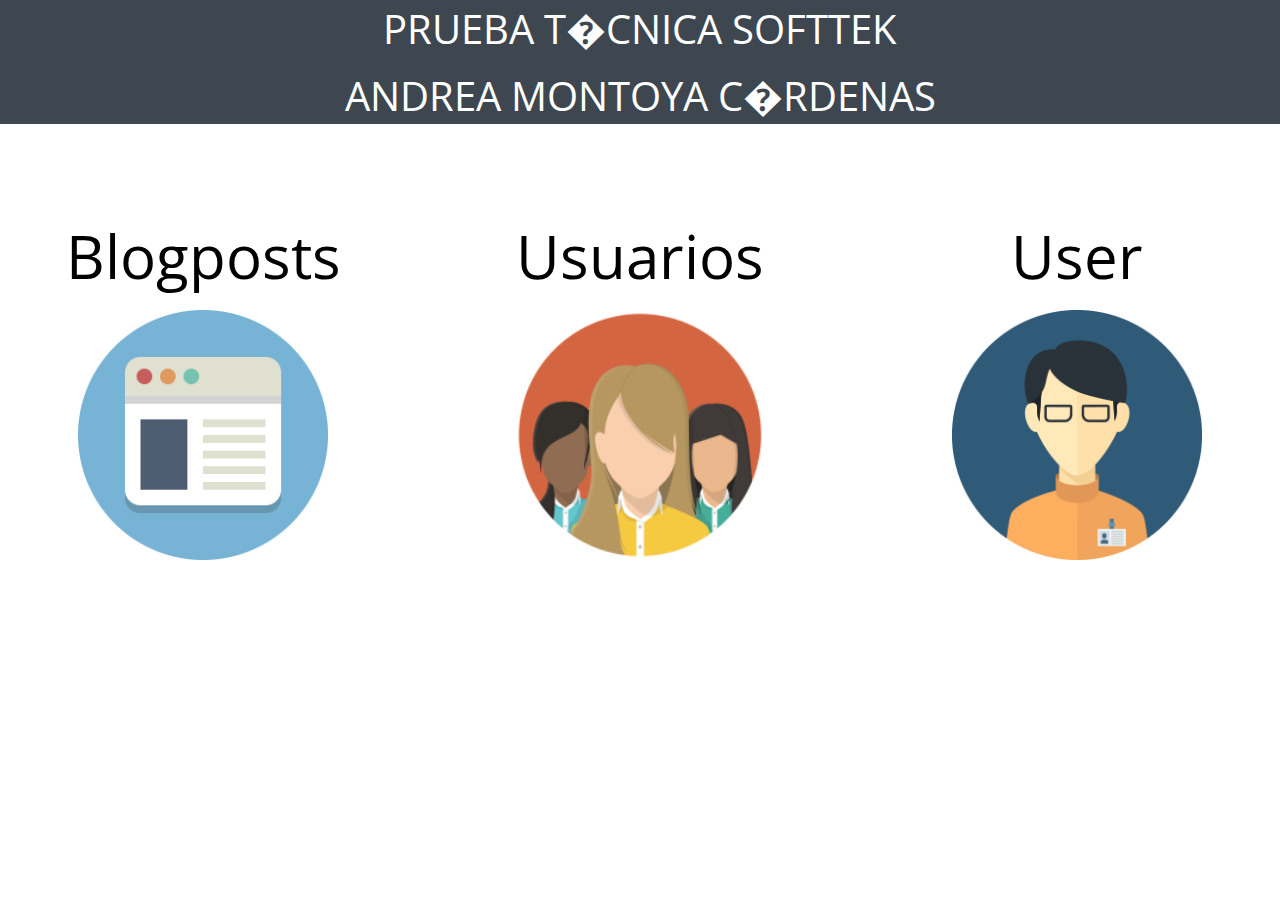
<file: index.html>
<!DOCTYPE html>
<html>
<body>
<head>
	<title>Prueba T�cnica Softtek - Andrea Montoya </title>
	<link href="css/bootstrap.min.css" rel="stylesheet">
	<link href="css/style.css" rel="stylesheet">
	<link href="js/bootstrap.min.js" rel="text/javascript">
	<script src="js/jquery-3.2.1.min.js"></script>
	<script src="js/controller.js"></script>
	<script src="js/functions.js"></script>
	<script src="js/axios.min.js"></script>
	<link href="https://fonts.googleapis.com/css?family=Open+Sans+Condensed:300" rel="stylesheet">
</head>
	<div class="principal_title">
		<p> PRUEBA T�CNICA SOFTTEK</p>
		<p> ANDREA MONTOYA C�RDENAS</p>
	</div>

	<br><br><br><br>

	<!--row divide by 3 columns with option of the views-->
	<div class="row" align="center">
		<div class="col-md-4" align="center" id="id_blogposts">
			<p> Blogposts</p>
			<img src="img/img_blogpost.png" width="250px" height="250px">
		</div>
		<div class="col-md-4" align="center" id="id_usuarios">
			<p> Usuarios</p>
			<img src="img/img_users.png" width="250px" height="250px">
		</div>
		<div class="col-md-4" align="center" id="id_user">
			<p> User</p>
			<img src="img/img_user.png" width="250px" height="250px">
		</div>
	</div>
</body>
</html>
</file>
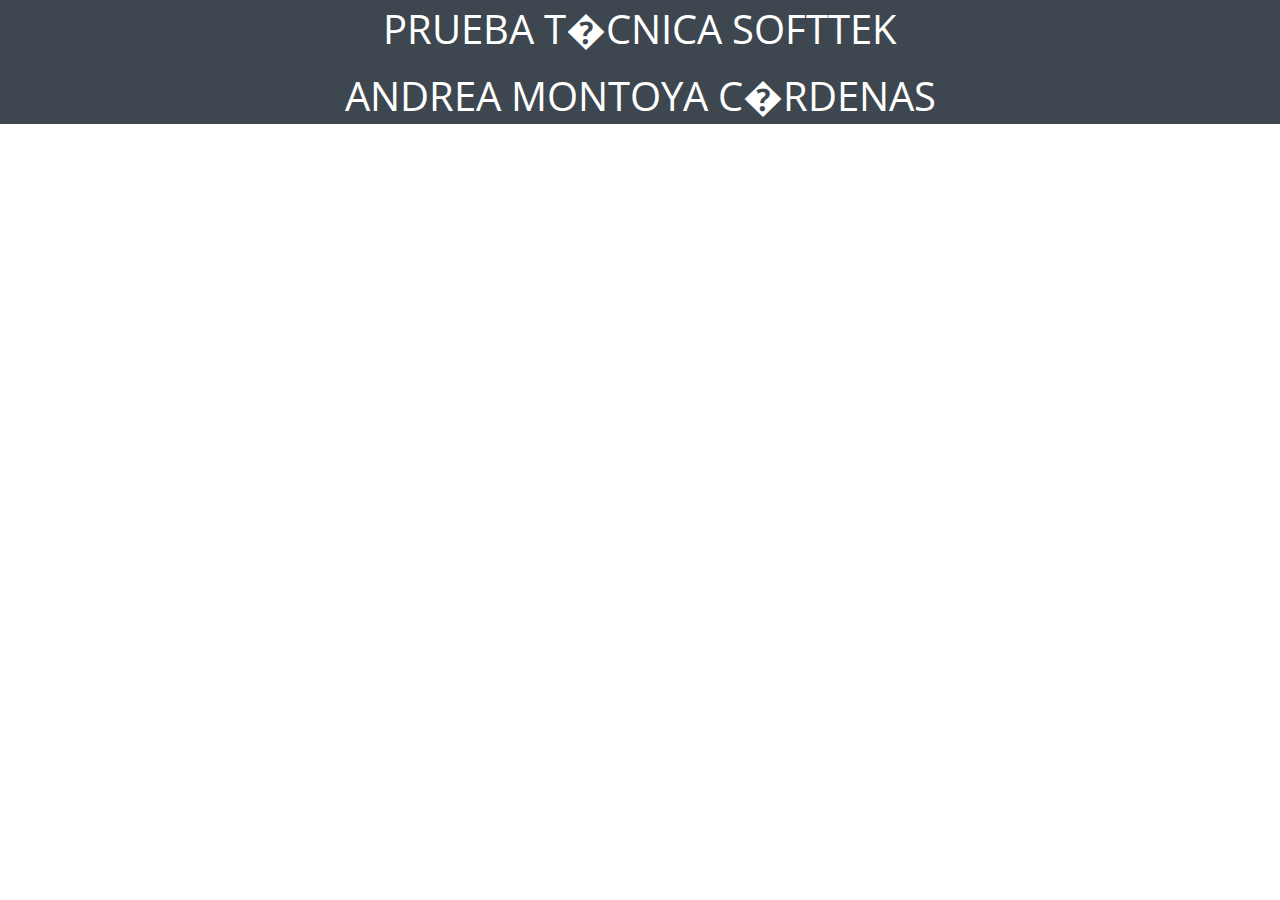
<file: view/blogpost_list.html>
<!DOCTYPE html>
<html>
<body>
<head>
	<title>Lista Blogposts</title>
	<link href="../css/bootstrap.min.css" rel="stylesheet">
	<link href="../css/style.css" rel="stylesheet">
	<link href="../js/bootstrap.min.js" rel="text/javascript">
	<script src="../js/jquery-3.2.1.min.js"></script>
	<script src="../js/functions.js"></script>
	<script src="../js/controller.js"></script>
	<script src="../js/axios.min.js"></script>
	<link href="https://fonts.googleapis.com/css?family=Open+Sans+Condensed:300" rel="stylesheet">
</head>
	<div class="principal_title">
		<p> PRUEBA T�CNICA SOFTTEK</p>
		<p> ANDREA MONTOYA C�RDENAS</p>
	</div>

	<br><br><br><br>
	<div id="panel_item">
	</div>

</body>

</html>
</file>
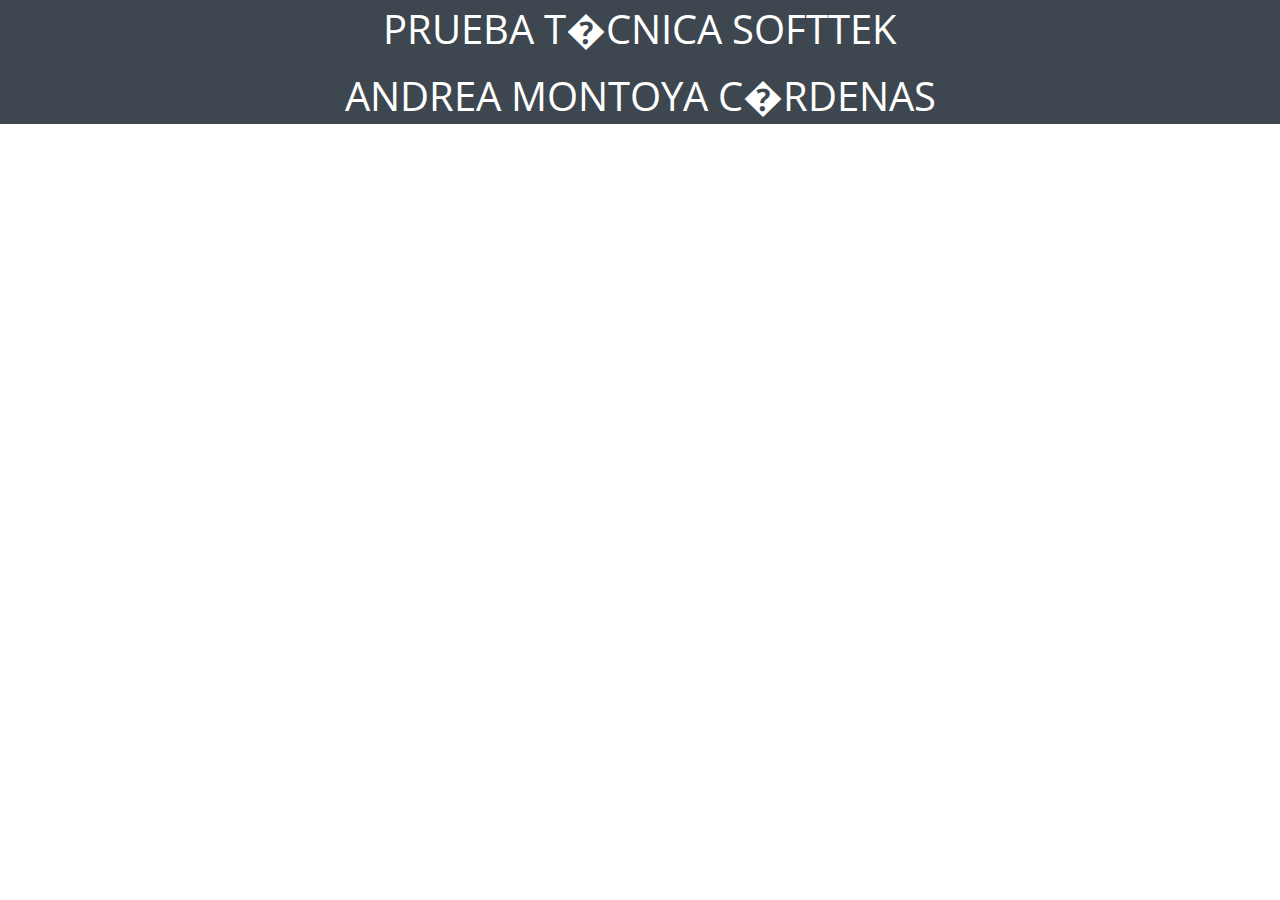
<file: view/users_list.html>
<!DOCTYPE html>
<html>
<body>
<head>
	<title>Lista de Usuarios </title>
	<link href="../css/bootstrap.min.css" rel="stylesheet">
	<link href="../css/style.css" rel="stylesheet">
	<link href="../js/bootstrap.min.js" rel="text/javascript">
	<script src="../js/jquery-3.2.1.min.js"></script>
	<script src="../js/functions.js"></script>
	<script src="../js/axios.min.js"></script>
	<script src="../js/controller.js"></script>
	<link href="https://fonts.googleapis.com/css?family=Open+Sans+Condensed:300" rel="stylesheet">
</head>
	<div class="principal_title">
		<p> PRUEBA T�CNICA SOFTTEK</p>
		<p> ANDREA MONTOYA C�RDENAS</p>
	</div>

	<br><br><br><br>
	<div id="panel_users">
		<div class='row_title' align='center'>
			<div class='col-xs-12'>
				<div class='col-xs-2'></div>
				<div class='col-xs-2'>Name</div>
				<div class='col-xs-2'>Username</div>
				<div class='col-xs-4'>Email</div>
			</div>
		<div class="users">
		</div>
	</div>
</body>
</html>
</file>
<file: css/style.css>
/*CSS style for index.html*/
.principal_title{
	font-family: 'Open Sans Condensed', sans-serif;
	text-align: center;
	color: white;
	font-size: 40px;
	background: #3E474F;
}

#id_blogposts,#id_usuarios,#id_user{
	font-family: 'Open Sans Condensed', sans-serif;
	text-align: center;
	color: black;
	font-size: 60px;
}


/*CSS style for list blogposts*/
.title_item{
	font-family: 'Open Sans Condensed', sans-serif;
	text-align: center;
	font-weight: bold;
	color: white;
	font-size: 40px;
}

.body_item{
	font-family: 'Open Sans Condensed', sans-serif;
	text-align: justify;
	color: black;
	font-size: 30px;
}

.user_1,.user_2,.user_3,.user_4,.user_5,.user_6,.user_7,.user_8,.user_9,.user_10{
	margin-top: 5px;
	margin-left: 5px;
	margin-right: 5px;
	margin-bottom: 5px;
	height: auto;
	width: auto;
}

.user_1{
	background-color: #D50158;
}

.user_2{
	background-color: #8900A6;
}

.user_3{
	background-color: #3330A3;
}

.user_4{
	background-color: #0071D7;
}

.user_5{
	background-color: #0084D6;
}

.user_6{
	background-color: #009BAA;
}

.user_7{
	background-color: #009534;
}

.user_8{
	background-color: #FFC100;
}

.user_9{
	background-color: #FF7101;
}

.user_10{
	background-color: #F92801;
}

/*Css style for list users*/
.users{
	margin-top: 5px;
	margin-left: 5px;
	margin-right: 5px;
	margin-bottom: 5px;
	height: auto;
	width: auto;
}

.image_user{
	border-radius: 50%;
	width: 30px;
    height: 30px;
    margin-bottom: 10px;
    font-family: 'Open Sans Condensed', sans-serif;
	text-align: center;
	color: white;
}

.row_user{
	padding-top: 15px;
	padding-bottom: 15px;
	font-family: 'Open Sans Condensed', sans-serif;
	text-align: center;
	color: black;
	font-size: 20px;
}

.row_title{
	font-family: 'Open Sans Condensed', sans-serif;
	text-align: center;
	color: white;
	font-weight: bold;
	font-size: 50px;
	margin-bottom: 15px;
}

/*CSS style to see user*/
#img{
	border-radius: 50%;
	width: 150px;
    height: 150px;
    margin-bottom: 10px;
    font-family: 'Open Sans Condensed', sans-serif;
	text-align: center;
	color: white;
	font-size: 100px;
}

#name{
    font-family: 'Open Sans Condensed', sans-serif;
	text-align: center;
	color: black;
	font-size: 40px;
}

#lbl_username,#lbl_email,#lbl_address,#lbl_city,#lbl_phone,#lbl_website,#lbl_company{
    font-family: 'Open Sans Condensed', sans-serif;
	text-align: center;
	color: black;
	font-size: 20px;
	font-weight: bold
}

#txt_username,#txt_email,#txt_address,#txt_city,#txt_phone,#txt_website,#txt_company{
    font-family: 'Open Sans Condensed', sans-serif;
	text-align: center;
	color: black;
	font-size: 20px;
}

.ui-dialog-titlebar-close {
    visibility: hidden;
}

#company{
	font-family: 'Open Sans Condensed', sans-serif;
	text-align: center;
	color: black;
	font-size: 20px;
	height: 200px;
	width: 300px;
	border:1px solid black;
}

#company_name{
	font-size: 40px;
}

#company_name,#company_catchPhrase,#company_bs{
	font-family: 'Open Sans Condensed', sans-serif;
	text-align: center;
	color: black;
}
</file>
